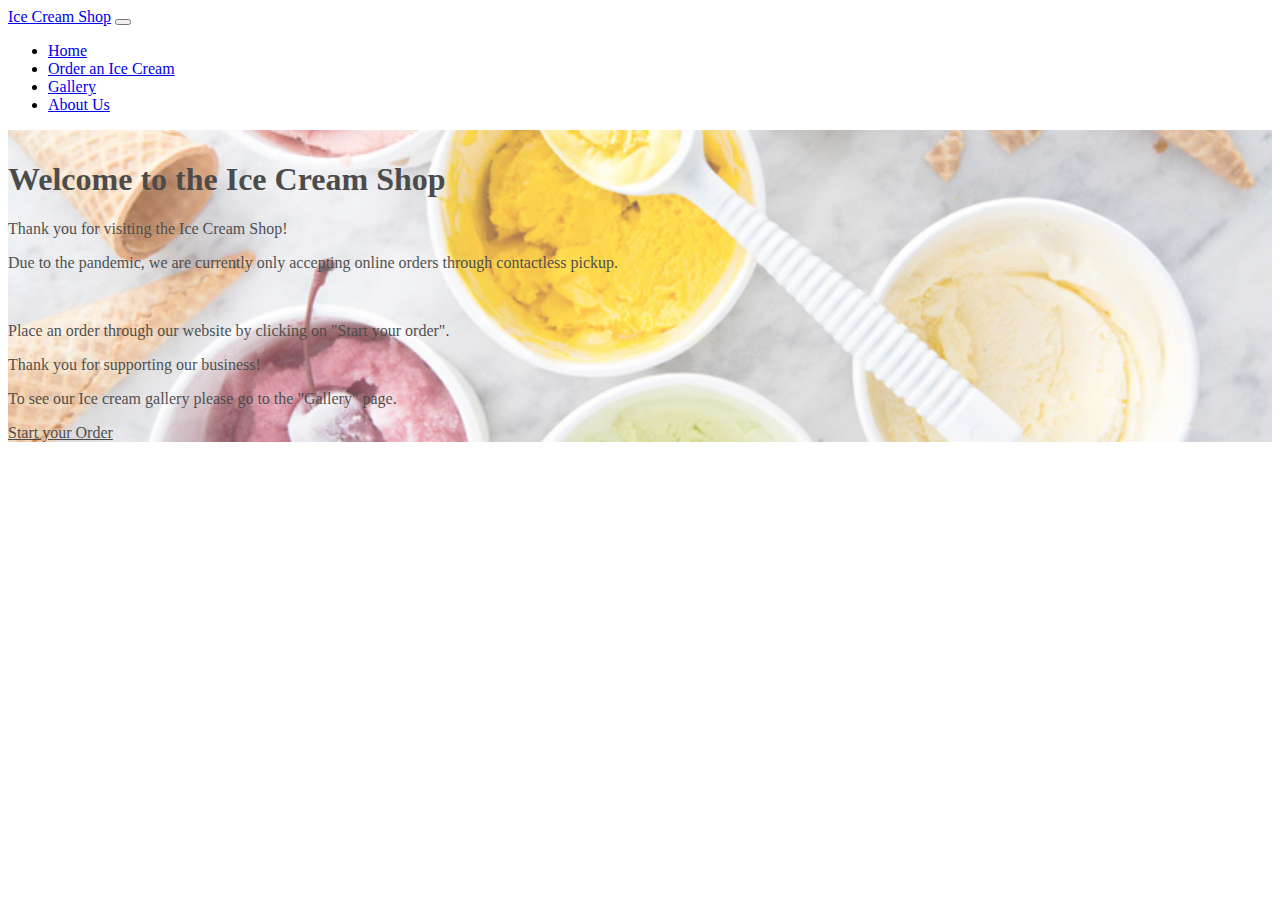
<file: index.html>
<!-- This template was sourced from Bootstrap example page, https://getbootstrap.com/docs/5.0/examples/cover/ -->
<!doctype html>
<html lang="en" class="h-100">
  <head>
    <meta charset="utf-8">
    <meta name="viewport" content="width=device-width, initial-scale=1">
    <title>Ice Cream Shop丨Home</title>

    <!-- Bootstrap CSS -->
    <link href="https://cdn.jsdelivr.net/npm/bootstrap@5.0.0-beta3/dist/css/bootstrap.min.css" rel="stylesheet" integrity="sha384-eOJMYsd53ii+scO/bJGFsiCZc+5NDVN2yr8+0RDqr0Ql0h+rP48ckxlpbzKgwra6" crossorigin="anonymous">
    <script src="https://cdn.jsdelivr.net/npm/bootstrap@5.0.0-beta3/dist/js/bootstrap.bundle.min.js" integrity="sha384-JEW9xMcG8R+pH31jmWH6WWP0WintQrMb4s7ZOdauHnUtxwoG2vI5DkLtS3qm9Ekf" crossorigin="anonymous"></script>
    <link href="stylesheet/coverPage.css" rel="stylesheet">
  </head>
  
  <body class="h-100">
  <header>
    <nav class="navbar navbar-expand-lg navbar-light bg-light">
        <div class="container-fluid">
          <a class="navbar-brand" href="/">Ice Cream Shop</a>
  
          <button class="navbar-toggler" type="button" data-bs-toggle="collapse" data-bs-target="#navbarSupportedContent" aria-controls="navbarSupportedContent" aria-expanded="false" aria-label="Toggle navigation">
            <span class="navbar-toggler-icon"></span>
          </button>
  
          <div class="collapse navbar-collapse" id="navbarSupportedContent">
            <ul class="navbar-nav ms-auto mb-2 mb-lg-0">
              <li class="nav-item">
                <a class="nav-link active" aria-current="page" href="index.html">Home</a>
              </li>
  
              <li class="nav-item">
                <a class="nav-link" href="form.html">Order an Ice Cream</a>
              </li>
              
               <li class="nav-item">
                <a class="nav-link" href="gallery.html">Gallery</a>
              </li>
  
              <li class="nav-item">
                <a class="nav-link" href="contact.html">About Us</a>
              </li>
  
            </ul>
          </div>
        </div>
      </nav>
  </header>

<div class="text-center text-black bg-dark cover-container d-flex w-100 h-75 p-3 mx-auto flex-column ">
    <header class="mb-auto">
    </header>

  <main class="px-3" style="padding-top: 10px; color:#000000" >
    <h1>Welcome to the Ice Cream Shop</h1>
    <p class="lead">Thank you for visiting the Ice Cream Shop!</p>
    <p>Due to the pandemic, we are currently only accepting online orders through contactless pickup. </p>
    <br>
    <p>Place an order through our website by clicking on "Start your order".</p> 
    <p>Thank you for supporting our business!</p>
    <p>To see our Ice cream gallery please go to the "Gallery" page.</p>
    <p class="lead">
      <a href="form.html" class="btn btn-lg btn-secondary fw-bold border-white bg-white" style="color:#000000">Start your Order</a>
    </p>
  </main>
</div>


  <!-- </div>   -->
  </body>
</html>
</file>
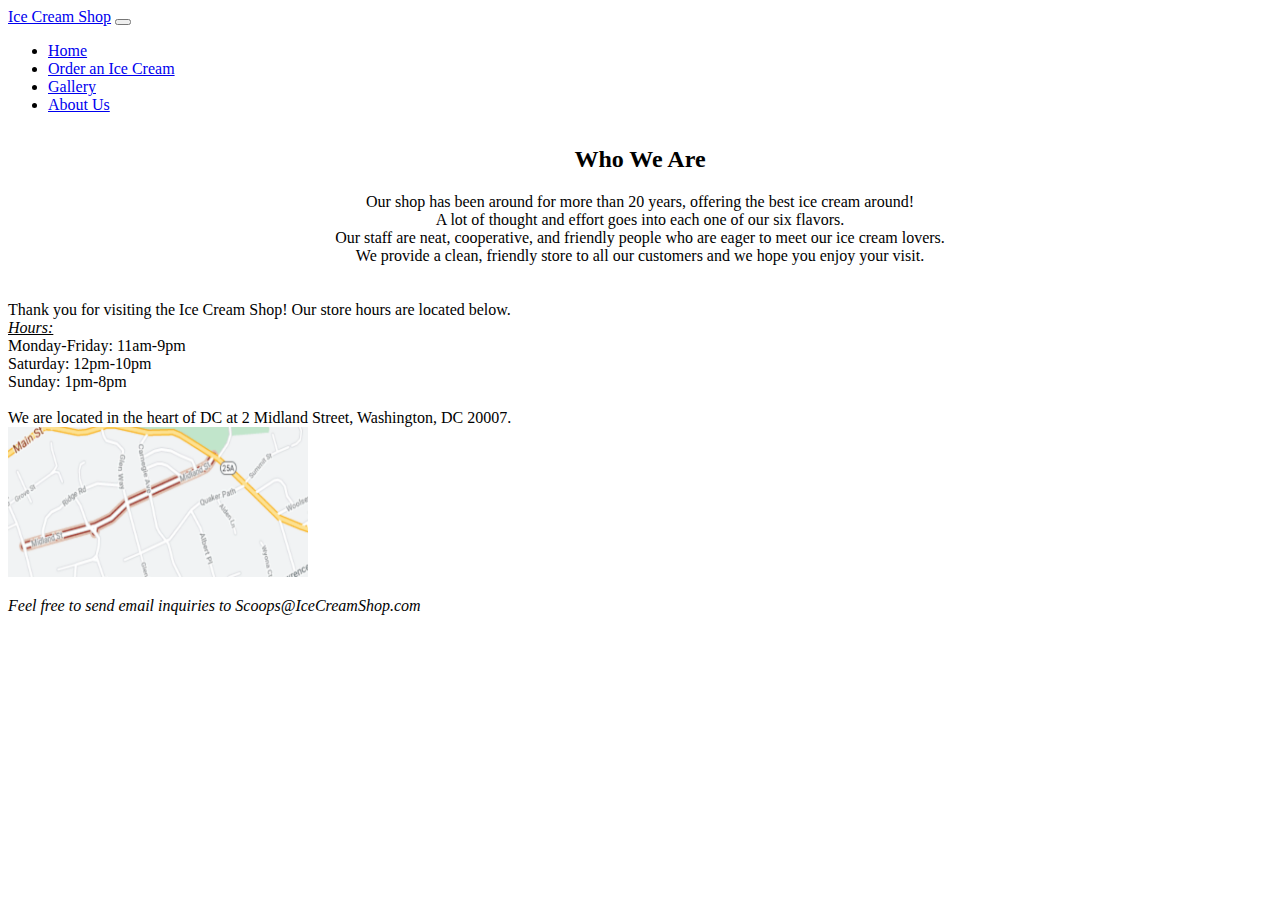
<file: contact.html>
<!doctype html>
<html lang="en">
  <head>
    <meta charset="utf-8">
    <meta name="viewport" content="width=device-width, initial-scale=1">

    <!-- Bootstrap CSS -->
    <link href="https://cdn.jsdelivr.net/npm/bootstrap@5.0.0-beta3/dist/css/bootstrap.min.css" rel="stylesheet" integrity="sha384-eOJMYsd53ii+scO/bJGFsiCZc+5NDVN2yr8+0RDqr0Ql0h+rP48ckxlpbzKgwra6" crossorigin="anonymous">
    <script src="https://cdn.jsdelivr.net/npm/bootstrap@5.0.0-beta3/dist/js/bootstrap.bundle.min.js" integrity="sha384-JEW9xMcG8R+pH31jmWH6WWP0WintQrMb4s7ZOdauHnUtxwoG2vI5DkLtS3qm9Ekf" crossorigin="anonymous"></script>

    <title>Ice Cream Shop丨About Us</title>
  </head>
  <body>

    <!--
      BOOTSTRAP NAV
      https://getbootstrap.com/docs/5.0/components/navbar/
    -->
    <nav class="navbar navbar-expand-lg navbar-light bg-light">
      <div class="container-fluid">
        <a class="navbar-brand" href="/">Ice Cream Shop</a>

        <button class="navbar-toggler" type="button" data-bs-toggle="collapse" data-bs-target="#navbarSupportedContent" aria-controls="navbarSupportedContent" aria-expanded="false" aria-label="Toggle navigation">
          <span class="navbar-toggler-icon"></span>
        </button>

        <div class="collapse navbar-collapse" id="navbarSupportedContent">
          <ul class="navbar-nav ms-auto mb-2 mb-lg-0">
            <li class="nav-item">
              <a class="nav-link" aria-current="page" href="index.html">Home</a>
            </li>

            <li class="nav-item">
              <a class="nav-link" href="form.html">Order an Ice Cream</a>
            </li>
            
             <li class="nav-item">
              <a class="nav-link" href="gallery.html">Gallery</a>
            </li>

            <li class="nav-item">
              <a class="nav-link active" href="contact.html">About Us</a>
            </li>

          </ul>
        </div>
      </div>
    </nav>

    <div class="container" style="margin-top:2em;">

    <h2><center>Who We Are </center></h2>
    
    <h7><center>Our shop has been around for more than 20 years, offering the best ice cream around!<br> A lot of thought and effort goes into each one of our six flavors.
    <br> Our staff are neat, cooperative, and friendly people who are eager to meet our ice cream lovers. 
     <br> We provide a clean, friendly store to all our customers and we hope you enjoy your visit.

    </center></h7>
    
    <div>
      <br>
      <br>
      <h7> Thank you for visiting the Ice Cream Shop! Our store hours are located below. </h7>
      <br><i><u>Hours:</u></i>
      <li>Monday-Friday: 11am-9pm</li>
      <li>Saturday: 12pm-10pm</li>
      <li>Sunday: 1pm-8pm </li>

      <br>We are located in the heart of DC at 2 Midland Street, Washington, DC 20007.
      <br>
      <div class="responsive">
        <div class="About Us">
            <img src="images/Maps.png" alt="Map Location" width="300" height="150">
          </a>
        </div>
      </div>
      </p>
      <p><i>Feel free to send email inquiries to Scoops@IceCreamShop.com</i></p>

    </div>

      

</body>
</html>
</file>
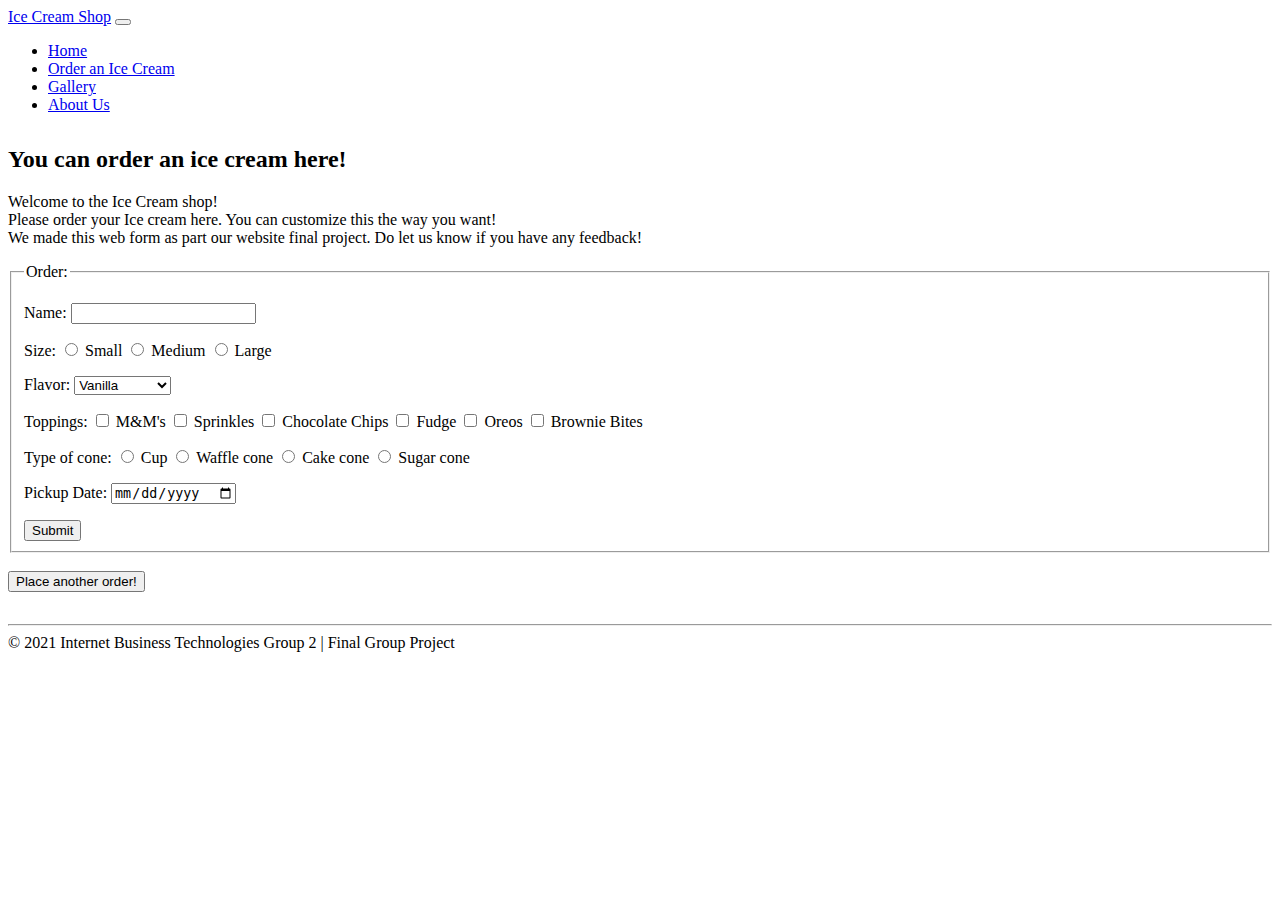
<file: form.html>
<!doctype html>
<html lang="en">
  <head>
    <meta charset="utf-8">
    <meta name="viewport" content="width=device-width, initial-scale=1">

    <!-- Bootstrap CSS -->
    <link href="https://cdn.jsdelivr.net/npm/bootstrap@5.0.0-beta3/dist/css/bootstrap.min.css" rel="stylesheet" integrity="sha384-eOJMYsd53ii+scO/bJGFsiCZc+5NDVN2yr8+0RDqr0Ql0h+rP48ckxlpbzKgwra6" crossorigin="anonymous">

    <title>Ice Cream Shop丨Order an Ice Cream</title>
  </head>
  <body>

    <!--
      BOOTSTRAP NAV
      https://getbootstrap.com/docs/5.0/components/navbar/
    -->
    <nav class="navbar navbar-expand-lg navbar-light bg-light">
      <div class="container-fluid">
        <a class="navbar-brand" href="/">Ice Cream Shop</a>

        <button class="navbar-toggler" type="button" data-bs-toggle="collapse" data-bs-target="#navbarSupportedContent" aria-controls="navbarSupportedContent" aria-expanded="false" aria-label="Toggle navigation">
          <span class="navbar-toggler-icon"></span>
        </button>

        <div class="collapse navbar-collapse" id="navbarSupportedContent">
          <ul class="navbar-nav ms-auto mb-2 mb-lg-0">
            <li class="nav-item">
              <a class="nav-link" aria-current="page" href="index.html">Home</a>
            </li>

            <li class="nav-item">
              <a class="nav-link active" href="form.html">Order an Ice Cream</a>
            </li>
            
             <li class="nav-item">
              <a class="nav-link" href="gallery.html">Gallery</a>
            </li>

            <li class="nav-item">
              <a class="nav-link" href="contact.html">About Us</a>
            </li>

          </ul>
        </div>
      </div>
    </nav>

    <!--
      PAGE CONTENTS
    -->
    <div class="container" style="margin-top:2em;">

      <div>
        <h2>You can order an ice cream here!</h2>
        <p>Welcome to the Ice Cream shop!
            <br>Please order your Ice cream here. You can customize this the way you want!
            <br>We made this web form as part our website final project. Do let us know if you have any feedback!
        </p>
      </div>

      <div class="gallery">
      <form name="icorder">
        <!--
            input box - name
            drop down box for base flavors - vanilla, chocolate, strawberry, coffee, butterscotch, choco chip
            checkbox - toppings - M&Ms, sprinkles, chocolate chips, fudge, oreos, brownies
            radio button - size - regular medium large jumbo
            radio button - cone - waffle, cup, cake cones, sugar cone
            pickup date and time - enter time
            submit button
        -->

        <fieldset>
          <legend>Order:</legend>
           <p>Name: 
              <input type="text" id="custname">
           </p>

           <p>Size:
            <input type="radio" id="size" name="size" value="small"> <label>Small</label>
            <input type="radio" id="size" name="size" value="medium"> <label>Medium</label>
            <input type="radio" id="size" name="size" value="large"> <label>Large</label>
        </p>
          
           <p>Flavor:
              <select name="flavor" id="flavor">
                 <option value="vanilla">Vanilla</option>
                 <option value="chocolate">Chocolate</option>
                 <option value="strawberry">Strawberry</option>
                 <option value="coffee">Coffee</option>
                 <option value="butterscotch">Butterscotch</option>
                 <option value="chocochip">Choco Chip</option>
              </select>
           </p>
<!--
           <p>
             <label for="toppings">Toppings:</label>
             <select id="toppings" name="toppings" size="7" multiple>
               <option value="none">None</option>
               <option value="m&ms">M&Ms</option>
               <option value="sprinkles">Sprinkles</option>
               <option value="chocolatechips">Chocolate Chips</option>
               <option value="fudge">Fudge</option>
               <option value="oreos">Oreos</option>
               <option value="browniebites">Brownie bites</option>
             </select>
             <p>Hold down the Ctrl (windows) / Command (Mac) button to select multiple options for the toppings</p>
           </p>
          -->

           <p>
            <label for="toppings">Toppings:</label>
              <input type="checkbox" name="toppings" value="m&ms"> M&M's
              <input type="checkbox" name="toppings" value="sprinkles"> Sprinkles
              <input type="checkbox" name="toppings" value="chocolatechips"> Chocolate Chips
              <input type="checkbox" name="toppings" value="fudge"> Fudge
              <input type="checkbox" name="toppings" value="oreos"> Oreos
              <input type="checkbox" name="toppings" value="browniebites"> Brownie Bites
           </p>
          
          <p>Type of cone:
              <input type="radio" id="cone" name="cone" value="cup"> <label>Cup</label>
              <input type="radio" id="cone" name="cone" value="wafflecone"> <label>Waffle cone</label>
              <input type="radio" id="cone" name="cone" value="cakecone"> <label>Cake cone</label>
              <input type="radio" id="cone" name="cone" value="sugarcone"> <label>Sugar cone</label>
          </p>


          <!--
          <p>Pickup Time:
            <select name="pickuptime" id="pickuptime">
              <option value="asap">ASAP</option>
              <option value="30mins">In 30 minutes</option>
              <option value="1hr">In 1 hour</option>
          </select>
          </p>
          -->

          <p>Pickup Date:
            <input type="date" id="date" name = "date">
          </p>



          <button id="submit-btn">Submit</button>
          
          </fieldset>
      </form>
        
      <div class="desc"><span id="displaycost"></span></div><br>
      <div><button id="reset" value="Place another order" onclick="location.href='form.html';">Place another order!</button></div>
      </div>

      <!-- Bootstrap JS Bundle -->
    <script src="https://cdn.jsdelivr.net/npm/bootstrap@5.0.0-beta3/dist/js/bootstrap.bundle.min.js" integrity="sha384-JEW9xMcG8R+pH31jmWH6WWP0WintQrMb4s7ZOdauHnUtxwoG2vI5DkLtS3qm9Ekf" crossorigin="anonymous"></script>
    <script type="text/javascript">


      
      
        var requestUrl = "https://ibt2021final.github.io/icecreamshop/pricemaster.json"
        console.log("REQUEST URL", requestUrl)
        fetch(requestUrl)
        .then(response => {
          console.log("RESPONSE", response)
          return response.json()})
        .then(pricemaster => {
            console.log("PRICES", pricemaster)
            document.getElementById("submit-btn").onclick  = function() {
          //define variables
          var name, size, flavor, topno = 0, cone;
      
          //date
          var inputdate = document.getElementById("date").value;
          var date = new Date(inputdate);
          var offset = new Date().getTimezoneOffset();
          var adjusteddate = new Date(date.getTime() + offset*60*1000) //adjusted for the GMT -4 time zone
          
          var today = new Date();
          
          //error message for wrong date
          if(adjusteddate <= today)
          {alert("Sorry! Earliest we can serve you is the next day!");}
          else {
         
          //capture form elements
          //customer name
         var inputname = document.getElementById("custname");
          name = inputname.value;
      
         //size
         var inputsize = document.getElementsByName("size");
         for(i=0;i<inputsize.length;i++) {
         if(inputsize[i].checked)
         size = inputsize[i].value;
         }

         //flavor
         var inputflavor = document.getElementById("flavor");
         flavor = inputflavor.value;

      //toppings
      var cbs = document.forms["icorder"].elements["toppings"];
      for(i=0;i<cbs.length;i++) {
        if(cbs[i].checked)
        topno = topno + 1;
        }
      const r = pricemaster["toppings"];
      //cone
      var inputcone = document.getElementsByName("cone");
      for(i=0;i<inputcone.length;i++) {
        if(inputcone[i].checked)
        cone = inputcone[i].value;
        }

      

      var cost = pricemaster["size"][size] + pricemaster["flavor"][flavor] + topno*r + pricemaster["cone"][cone]

      document.getElementById("displaycost").innerHTML = "Thank You for placing an order, "+name+"! You will receive order confirmation shortly. Your due amount is $"+cost.toFixed(2);

      /*
      console.log("Thanks for the page visit!")
      console.log("Name:", name)
      console.log("Size :", size, "Price :", pricemaster["size"][size])
      console.log("Flavor :", flavor, "Price :", pricemaster["flavor"][flavor])
      console.log("No of toppings :", topno, "Price for each :", r)
      console.log("Cone :", cone, "Price :", pricemaster["cone"][cone])
      console.log("Delivery Date: ", date)
      console.log("Today: ", today)
      console.log("This is the offset: ", offset)
      console.log("Adjusted delivery date :", adjusteddate)
      console.log("Your total bill amount is $", cost)
      */

      return false;
      
      }
          }
        })
                .catch(function(err){
            console.error("OOPS", err)
               alert("OOPS, please check your inputs and try again!")
        })  
     
  
     
    
   
    
    </script>

      <footer style="margin-top:2em; margin-bottom:2em;">
        <hr>
        &copy; 2021 Internet Business Technologies Group 2 | Final Group Project
      </footer>
    </div>

    
  </body>
</html>
</file>
<file: stylesheet/coverPage.css>
/* This template was sourced from Bootstrap example page, https://getbootstrap.com/docs/5.0/examples/cover/ -->
 */

.btn-secondary,
.btn-secondary:hover,
.btn-secondary:focus {
  color: #333;
  text-shadow: none; 
}

.cover-container {
  background-image: url("../images/bg-image.jpg");
  background-size: cover;
  background-position: center;
  opacity: 0.7
}
</file>
